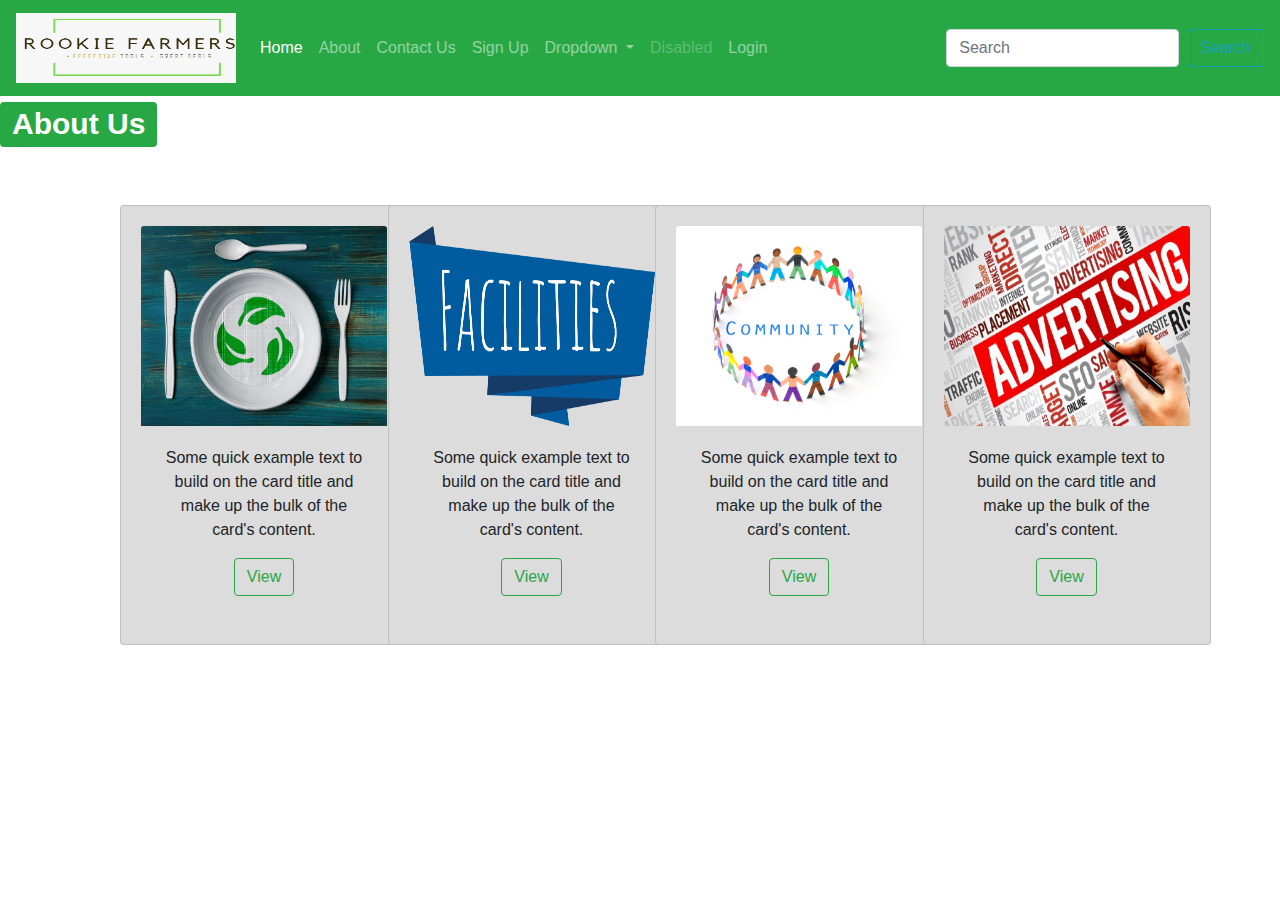
<file: Njoguu/About.html>
<!DOCTYPE html>
<html lang="en">
<head>
    <!-- Required meta tags -->
    <meta charset="utf-8">
    <meta name="viewport" content="width=device-width, initial-scale=1, shrink-to-fit=no">

    <!-- Bootstrap CSS -->
    <link rel="stylesheet" href="https://stackpath.bootstrapcdn.com/bootstrap/4.4.1/css/bootstrap.min.css" integrity="sha384-Vkoo8x4CGsO3+Hhxv8T/Q5PaXtkKtu6ug5TOeNV6gBiFeWPGFN9MuhOf23Q9Ifjh" crossorigin="anonymous">
    <!--downloaded css-->
    <link rel="stylesheet" href="bootstrap-4.4.1-dist/css/bootstrap.min.css">
    <!--custom css-->
    <link rel="stylesheet" href="css/main.css">
    <title>About</title>
</head>
<body>
<nav class="navbar navbar-expand-lg navbar-dark bg-success">
    <a class="navbar-brand" href="index.html">
        <img src="images/LOGO.png" alt="">
    </a>
    <button class="navbar-toggler" type="button" data-toggle="collapse" data-target="#navbarSupportedContent" aria-controls="navbarSupportedContent" aria-expanded="false" aria-label="Toggle navigation">
        <span class="navbar-toggler-icon"></span>
    </button>

    <div class="collapse navbar-collapse" id="navbarSupportedContent">
        <ul class="navbar-nav mr-auto">
            <li class="nav-item active">
                <a class="nav-link" href="#">Home <span class="sr-only">(current)</span></a>
            </li>
            <li class="nav-item">
                <a class="nav-link" href="About.html">About</a>
            </li>
            <li class="nav-item">
                <a class="nav-link" href="Contact%20Us.html">Contact Us</a>
            </li>
            <li class="nav-item">
                <a class="nav-link" href="signup.html">Sign Up</a>
            </li>
            <li class="nav-item dropdown">
                <a class="nav-link dropdown-toggle" href="#" id="navbarDropdown" role="button" data-toggle="dropdown" aria-haspopup="true" aria-expanded="false">
                    Dropdown
                </a>
                <div class="dropdown-menu" aria-labelledby="navbarDropdown">
                    <a class="dropdown-item" href="#">Action</a>
                    <a class="dropdown-item" href="#">Another action</a>
                    <div class="dropdown-divider"></div>
                    <a class="dropdown-item" href="#">Something else here</a>
                </div>
            </li>
            <li class="nav-item">
                <a class="nav-link disabled" href="#" tabindex="-1" aria-disabled="true">Disabled</a>
            </li>
            <li class="nav-item">
                <a class="nav-link" href="login.html">Login</a>
            </li>
        </ul>
        <form class="form-inline my-2 my-lg-0">
            <input class="form-control mr-sm-2" type="search" placeholder="Search" aria-label="Search">
            <button class="btn btn-outline-info my-2 my-sm-0" type="submit">Search</button>
        </form>
    </div>
</nav>
<h1><span class="badge badge-success">About Us</span></h1>
<div class="container">
    <div class="row">
        <div class="col col-sm-3 col-md-3 col-lg-3 col-xl-3">
            <div class="card" style="width: 18rem;">
                <img src="images/agribit.jpg" class="card-img-top" alt="...">
                <div class="card-body">
                    <p class="card-text">Some quick example text to build on the card title and make up the bulk of the card's content.</p>
                    <a href="#" class="btn btn-outline-success">View</a>
                </div>
            </div>
        </div>
        <div class="col col-sm-3 col-md-3 col-lg-3 col-xl-3">
            <div class="card" style="width: 18rem;">
                <img src="images/facilities-2469.jpg" class="card-img-top" alt="...">
                <div class="card-body">
                    <p class="card-text">Some quick example text to build on the card title and make up the bulk of the card's content.</p>
                    <a href="#" class="btn btn-outline-success">View</a>
                </div>
            </div>
        </div>
        <div class="col col-sm-3 col-md-3 col-lg-3 col-xl-3">
            <div class="card" style="width: 18rem;">
                <img src="images/Community.jpg" class="card-img-top" alt="...">
                <div class="card-body">
                    <p class="card-text">Some quick example text to build on the card title and make up the bulk of the card's content.</p>
                    <a href="#" class="btn btn-outline-success">View</a>
                </div>
            </div>
        </div>
        <div class="col col-sm-3 col-md-3 col-lg-3 col-xl-3">
            <div class="card" style="width: 18rem;">
                <img src="images/tyxlin5jmvajkjkxur5d5c4abbae220.jpg" class="card-img-top" alt="...">
                <div class="card-body">
                    <p class="card-text">Some quick example text to build on the card title and make up the bulk of the card's content.</p>
                    <a href="#" class="btn btn-outline-success">View</a>
                </div>
            </div>
        </div>
    </div>

</div>
</body>
</html>
</file>
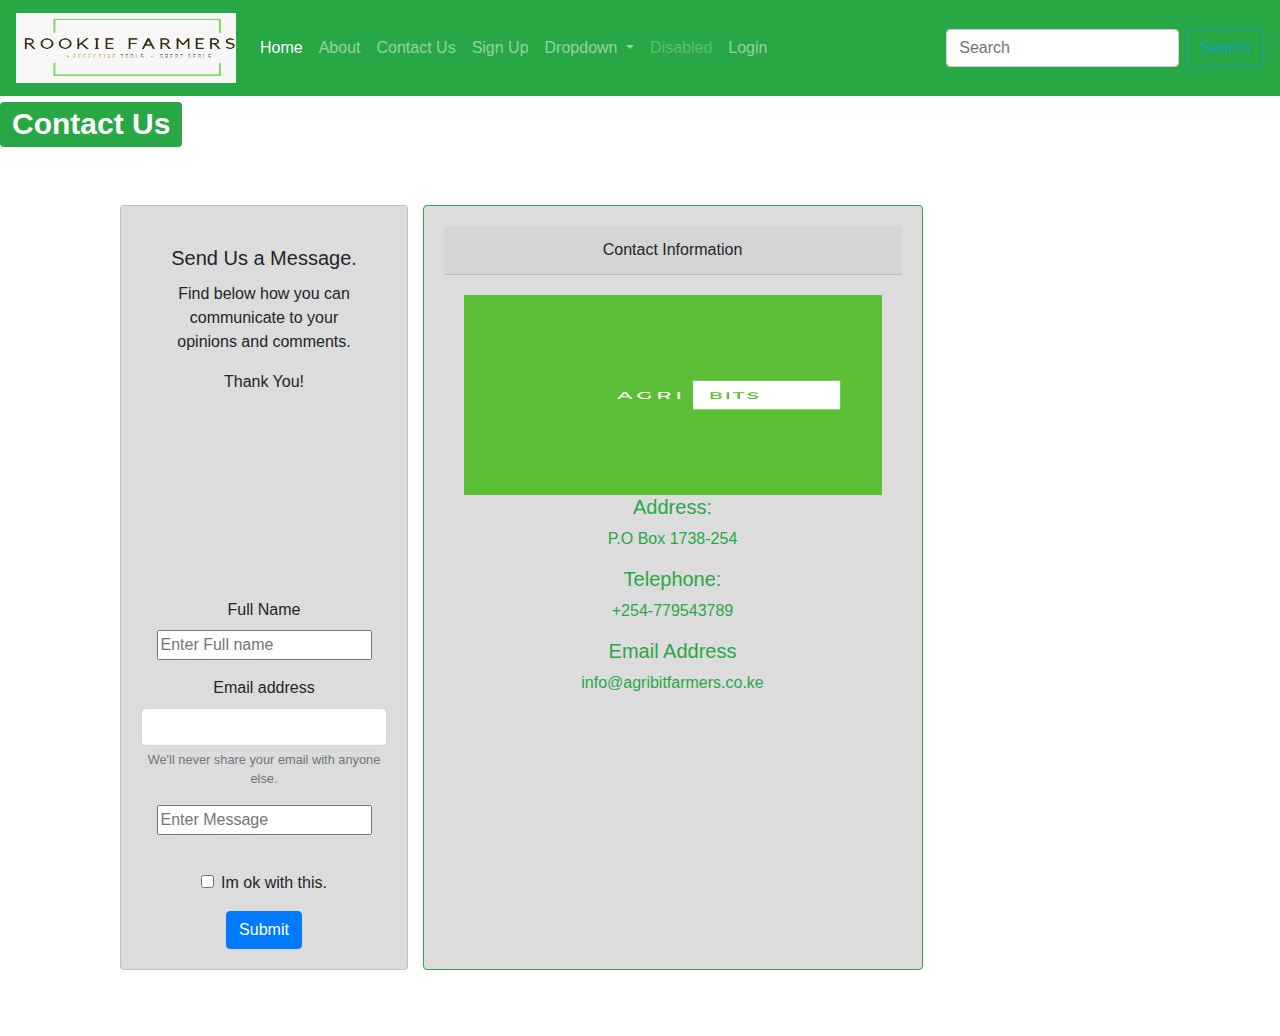
<file: Njoguu/Contact Us.html>
<!DOCTYPE html>
<html lang="en">
<head>
    <!-- Required meta tags -->
    <meta charset="utf-8">
    <meta name="viewport" content="width=device-width, initial-scale=1, shrink-to-fit=no">

    <!-- Bootstrap CSS -->
    <link rel="stylesheet" href="https://stackpath.bootstrapcdn.com/bootstrap/4.4.1/css/bootstrap.min.css" integrity="sha384-Vkoo8x4CGsO3+Hhxv8T/Q5PaXtkKtu6ug5TOeNV6gBiFeWPGFN9MuhOf23Q9Ifjh" crossorigin="anonymous">
    <!--downloaded css-->
    <link rel="stylesheet" href="bootstrap-4.4.1-dist/css/bootstrap.min.css">
    <!--custom css-->
    <link rel="stylesheet" href="css/main.css">
    <title>Contact Us</title>
</head>
<body style="height: 90vh">
<nav class="navbar navbar-expand-lg navbar-dark bg-success">
    <a class="navbar-brand" href="index.html">
        <img src="images/LOGO.png" alt="">
    </a>
    <button class="navbar-toggler" type="button" data-toggle="collapse" data-target="#navbarSupportedContent" aria-controls="navbarSupportedContent" aria-expanded="false" aria-label="Toggle navigation">
        <span class="navbar-toggler-icon"></span>
    </button>

    <div class="collapse navbar-collapse" id="navbarSupportedContent">
        <ul class="navbar-nav mr-auto">
            <li class="nav-item active">
                <a class="nav-link" href="#">Home <span class="sr-only">(current)</span></a>
            </li>
            <li class="nav-item">
                <a class="nav-link" href="About.html">About</a>
            </li>
            <li class="nav-item">
                <a class="nav-link" href="Contact%20Us.html">Contact Us</a>
            </li>
            <li class="nav-item">
                <a class="nav-link" href="signup.html">Sign Up</a>
            </li>
            <li class="nav-item dropdown">
                <a class="nav-link dropdown-toggle" href="#" id="navbarDropdown" role="button" data-toggle="dropdown" aria-haspopup="true" aria-expanded="false">
                    Dropdown
                </a>
                <div class="dropdown-menu" aria-labelledby="navbarDropdown">
                    <a class="dropdown-item" href="#">Action</a>
                    <a class="dropdown-item" href="#">Another action</a>
                    <div class="dropdown-divider"></div>
                    <a class="dropdown-item" href="#">Something else here</a>
                </div>
            </li>
            <li class="nav-item">
                <a class="nav-link disabled" href="#" tabindex="-1" aria-disabled="true">Disabled</a>
            </li>
            <li class="nav-item">
                <a class="nav-link" href="login.html">Login</a>
            </li>
        </ul>
        <form class="form-inline my-2 my-lg-0">
            <input class="form-control mr-sm-2" type="search" placeholder="Search" aria-label="Search">
            <button class="btn btn-outline-info my-2 my-sm-0" type="submit">Search</button>
        </form>
    </div>
</nav>
<h1><span class="badge badge-success">Contact Us</span></h1>

<div class="container">
    <div class="row">
        <div class="col col-sm-3 col-md-3 col-lg-3 col-xl-3">
            <div class="card" style="width: 18rem;height: 85vh">
                <div class="card-body">
                    <h5 class="card-title">Send Us a Message.</h5>
                    <p class="card-text">Find below how you can communicate to your opinions and comments.</p>
                    <p>Thank You!</p>
                </div>
                <br><br><br><br>
                <ul class="list-group list-group-flush">
                    <form>
                        <div class="form-group">
                            <label for="exampleCheck1">Full Name</label>
                            <input type="text" placeholder="Enter Full name">
                        </div>
                        <div class="form-group">
                            <label for="exampleInputEmail1">Email address</label>
                            <input type="email" class="form-control" id="exampleInputEmail1" aria-describedby="emailHelp">
                            <small id="emailHelp" class="form-text text-muted">We'll never share your email with anyone else.</small>
                        </div>
                        <div class="form-group" style="height: 50px">
                            <input type="text" placeholder="Enter Message">
                        </div>
                        <div class="form-group form-check">
                            <input type="checkbox" class="form-check-input" id="exampleCheck1">
                            <label class="form-check-label" for="exampleCheck1">Im ok with this.</label>
                        </div>
                        <button type="submit" class="btn btn-primary">Submit</button>
                    </form>
                </ul>
            </div>
        </div>
        <div class="col col-sm-3 col-md-3 col-lg-3 col-xl-3" style="padding-left: 50px">
            <div class="card border-success mb-3" style="width: 500px;height: 85vh">
                <div class="card-header">Contact Information</div>
                <div class="card-body text-success">
                    <img src="images/Green%20with%20White%20Box%20Agriculture%20Logo%20(1).png" alt="" style="width: 100%;height: 200px">
                    <br>
                    <div>
                    <h5>Address:</h5>
                        <p>P.O Box 1738-254</p></div>
                    <div>
                        <h5>Telephone:</h5>
                        <p>+254-779543789</p>
                    </div>
                    <div>
                        <h5>Email Address</h5>
                        <p>info@agribitfarmers.co.ke</p>
                    </div>
                </div>
        </div>
    </div>
</div>
</div>
</body>
</html>
</file>
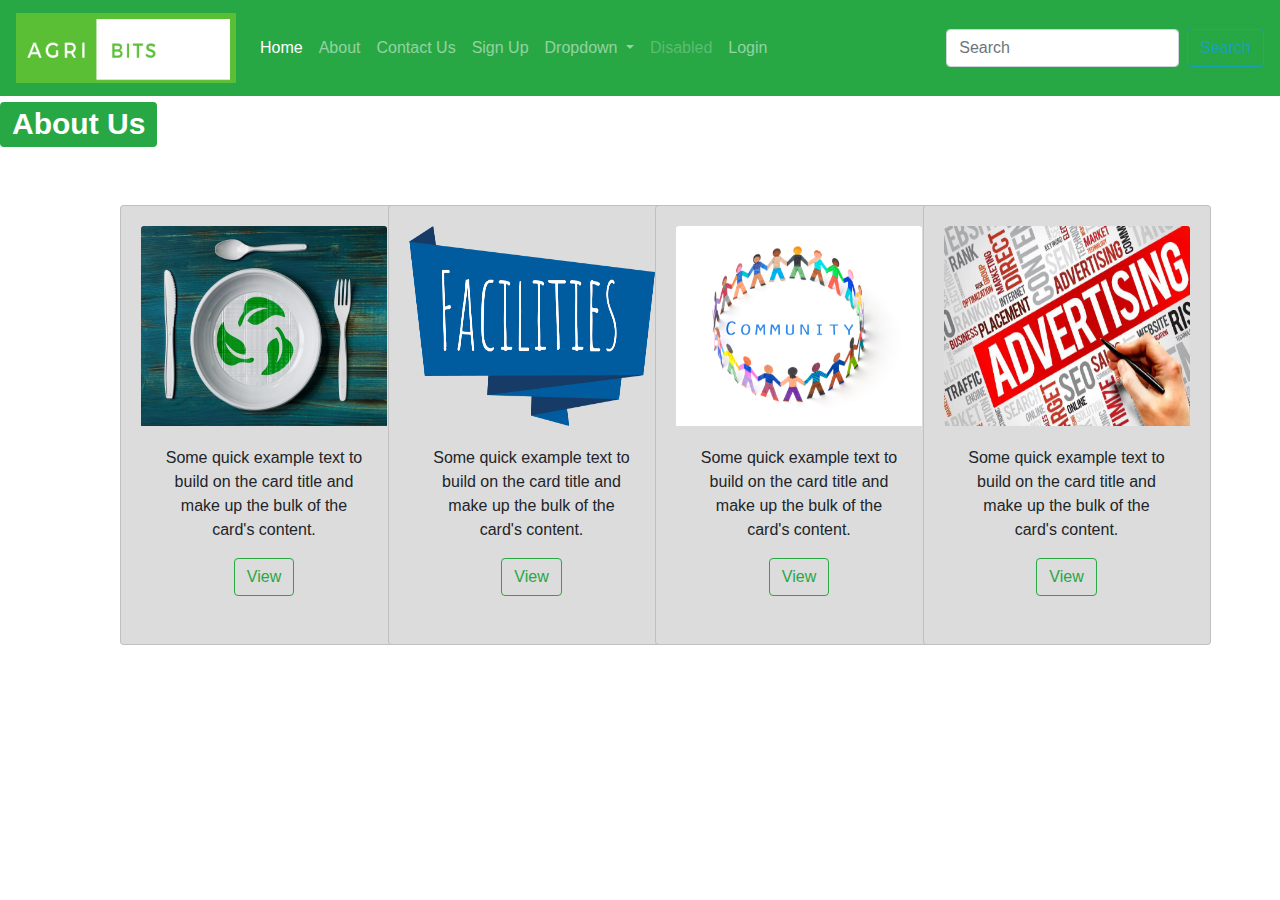
<file: push1/Njoguu/About.html>
<!DOCTYPE html>
<html lang="en">
<head>
    <!-- Required meta tags -->
    <meta charset="utf-8">
    <meta name="viewport" content="width=device-width, initial-scale=1, shrink-to-fit=no">

    <!-- Bootstrap CSS -->
    <link rel="stylesheet" href="https://stackpath.bootstrapcdn.com/bootstrap/4.4.1/css/bootstrap.min.css" integrity="sha384-Vkoo8x4CGsO3+Hhxv8T/Q5PaXtkKtu6ug5TOeNV6gBiFeWPGFN9MuhOf23Q9Ifjh" crossorigin="anonymous">
    <!--downloaded css-->
    <link rel="stylesheet" href="bootstrap-4.4.1-dist/css/bootstrap.min.css">
    <!--custom css-->
    <link rel="stylesheet" href="css/main.css">
    <title>About</title>
</head>
<body>
<nav class="navbar navbar-expand-lg navbar-dark bg-success">
    <a class="navbar-brand" href="index.html">
        <img src="images/LOGO.png" alt="">
    </a>
    <button class="navbar-toggler" type="button" data-toggle="collapse" data-target="#navbarSupportedContent" aria-controls="navbarSupportedContent" aria-expanded="false" aria-label="Toggle navigation">
        <span class="navbar-toggler-icon"></span>
    </button>

    <div class="collapse navbar-collapse" id="navbarSupportedContent">
        <ul class="navbar-nav mr-auto">
            <li class="nav-item active">
                <a class="nav-link" href="index.html">Home <span class="sr-only">(current)</span></a>
            </li>
            <li class="nav-item">
                <a class="nav-link" href="About.html">About</a>
            </li>
            <li class="nav-item">
                <a class="nav-link" href="Contact%20Us.html">Contact Us</a>
            </li>
            <li class="nav-item">
                <a class="nav-link" href="signup.html">Sign Up</a>
            </li>
            <li class="nav-item dropdown">
                <a class="nav-link dropdown-toggle" href="#" id="navbarDropdown" role="button" data-toggle="dropdown" aria-haspopup="true" aria-expanded="false">
                    Dropdown
                </a>
                <div class="dropdown-menu" aria-labelledby="navbarDropdown">
                    <a class="dropdown-item" href="#">Action</a>
                    <a class="dropdown-item" href="#">Another action</a>
                    <div class="dropdown-divider"></div>
                    <a class="dropdown-item" href="#">Something else here</a>
                </div>
            </li>
            <li class="nav-item">
                <a class="nav-link disabled" href="#" tabindex="-1" aria-disabled="true">Disabled</a>
            </li>
            <li class="nav-item">
                <a class="nav-link" href="login.html">Login</a>
            </li>
        </ul>
        <form class="form-inline my-2 my-lg-0">
            <input class="form-control mr-sm-2" type="search" placeholder="Search" aria-label="Search">
            <button class="btn btn-outline-info my-2 my-sm-0" type="submit">Search</button>
        </form>
    </div>
</nav>
<h1><span class="badge badge-success">About Us</span></h1>
<div class="container">
    <div class="row">
        <div class="col col-sm-3 col-md-3 col-lg-3 col-xl-3">
            <div class="card" style="width: 18rem;">
                <img src="images/agribit.jpg" class="card-img-top" alt="...">
                <div class="card-body">
                    <p class="card-text">Some quick example text to build on the card title and make up the bulk of the card's content.</p>
                    <a href="#" class="btn btn-outline-success">View</a>
                </div>
            </div>
        </div>
        <div class="col col-sm-3 col-md-3 col-lg-3 col-xl-3">
            <div class="card" style="width: 18rem;">
                <img src="images/facilities-2469.jpg" class="card-img-top" alt="...">
                <div class="card-body">
                    <p class="card-text">Some quick example text to build on the card title and make up the bulk of the card's content.</p>
                    <a href="#" class="btn btn-outline-success">View</a>
                </div>
            </div>
        </div>
        <div class="col col-sm-3 col-md-3 col-lg-3 col-xl-3">
            <div class="card" style="width: 18rem;">
                <img src="images/Community.jpg" class="card-img-top" alt="...">
                <div class="card-body">
                    <p class="card-text">Some quick example text to build on the card title and make up the bulk of the card's content.</p>
                    <a href="#" class="btn btn-outline-success">View</a>
                </div>
            </div>
        </div>
        <div class="col col-sm-3 col-md-3 col-lg-3 col-xl-3">
            <div class="card" style="width: 18rem;">
                <img src="images/tyxlin5jmvajkjkxur5d5c4abbae220.jpg" class="card-img-top" alt="...">
                <div class="card-body">
                    <p class="card-text">Some quick example text to build on the card title and make up the bulk of the card's content.</p>
                    <a href="#" class="btn btn-outline-success">View</a>
                </div>
            </div>
        </div>
    </div>

</div>
</body>
</html>
</file>
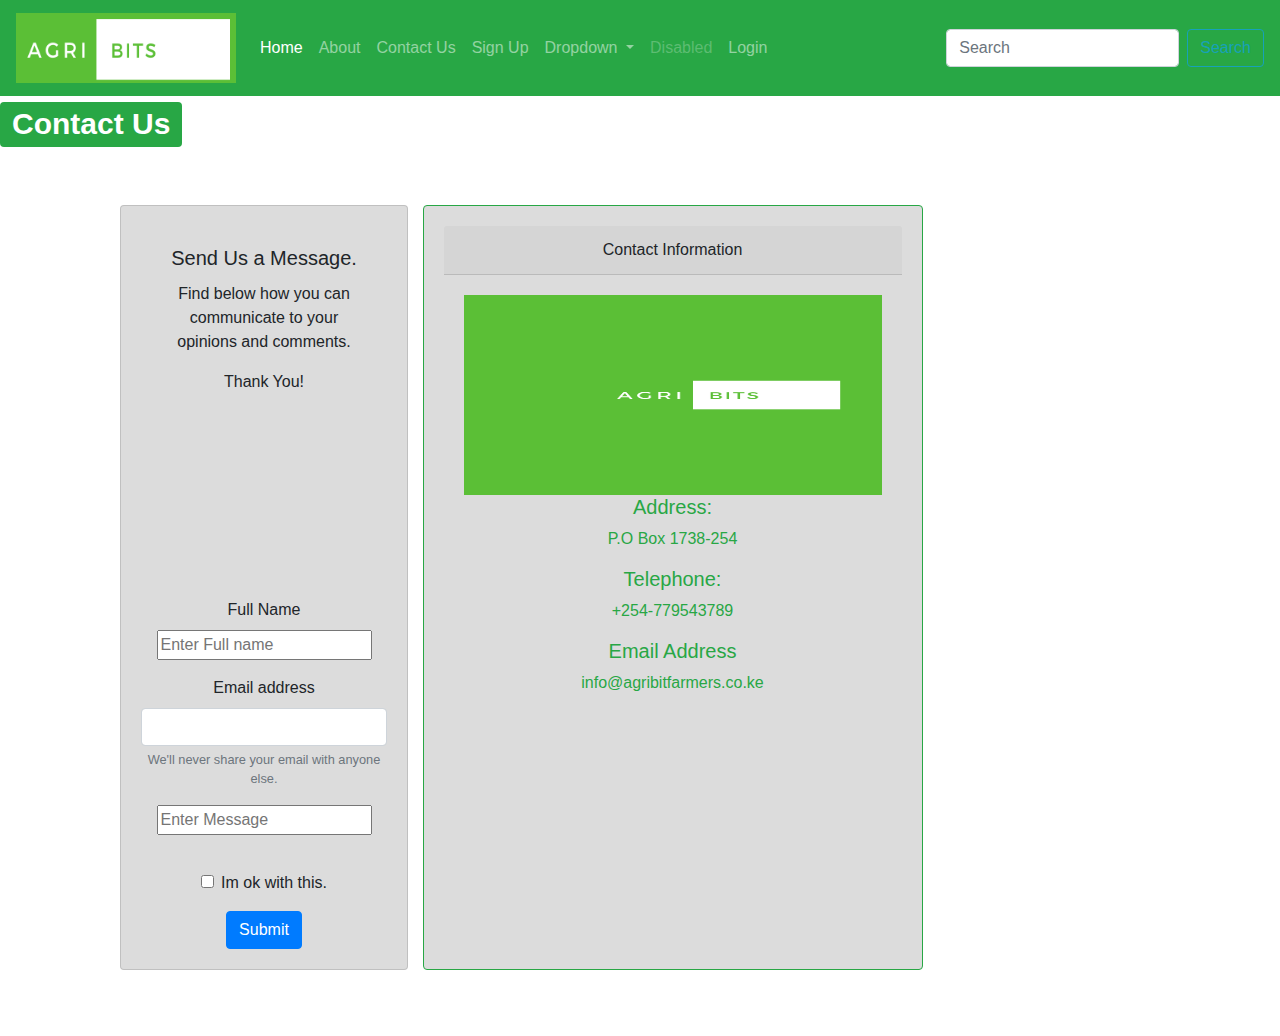
<file: push1/Njoguu/Contact Us.html>
<!DOCTYPE html>
<html lang="en">
<head>
    <!-- Required meta tags -->
    <meta charset="utf-8">
    <meta name="viewport" content="width=device-width, initial-scale=1, shrink-to-fit=no">

    <!-- Bootstrap CSS -->
    <link rel="stylesheet" href="https://stackpath.bootstrapcdn.com/bootstrap/4.4.1/css/bootstrap.min.css" integrity="sha384-Vkoo8x4CGsO3+Hhxv8T/Q5PaXtkKtu6ug5TOeNV6gBiFeWPGFN9MuhOf23Q9Ifjh" crossorigin="anonymous">
    <!--downloaded css-->
    <link rel="stylesheet" href="bootstrap-4.4.1-dist/css/bootstrap.min.css">
    <!--custom css-->
    <link rel="stylesheet" href="css/main.css">
    <title>Contact Us</title>
</head>
<body style="height: 90vh">
<nav class="navbar navbar-expand-lg navbar-dark bg-success">
    <a class="navbar-brand" href="index.html">
        <img src="images/LOGO.png" alt="">
    </a>
    <button class="navbar-toggler" type="button" data-toggle="collapse" data-target="#navbarSupportedContent" aria-controls="navbarSupportedContent" aria-expanded="false" aria-label="Toggle navigation">
        <span class="navbar-toggler-icon"></span>
    </button>

    <div class="collapse navbar-collapse" id="navbarSupportedContent">
        <ul class="navbar-nav mr-auto">
            <li class="nav-item active">
                <a class="nav-link" href="index.html">Home <span class="sr-only">(current)</span></a>
            </li>
            <li class="nav-item">
                <a class="nav-link" href="About.html">About</a>
            </li>
            <li class="nav-item">
                <a class="nav-link" href="Contact%20Us.html">Contact Us</a>
            </li>
            <li class="nav-item">
                <a class="nav-link" href="signup.html">Sign Up</a>
            </li>
            <li class="nav-item dropdown">
                <a class="nav-link dropdown-toggle" href="#" id="navbarDropdown" role="button" data-toggle="dropdown" aria-haspopup="true" aria-expanded="false">
                    Dropdown
                </a>
                <div class="dropdown-menu" aria-labelledby="navbarDropdown">
                    <a class="dropdown-item" href="#">Action</a>
                    <a class="dropdown-item" href="#">Another action</a>
                    <div class="dropdown-divider"></div>
                    <a class="dropdown-item" href="#">Something else here</a>
                </div>
            </li>
            <li class="nav-item">
                <a class="nav-link disabled" href="#" tabindex="-1" aria-disabled="true">Disabled</a>
            </li>
            <li class="nav-item">
                <a class="nav-link" href="login.html">Login</a>
            </li>
        </ul>
        <form class="form-inline my-2 my-lg-0">
            <input class="form-control mr-sm-2" type="search" placeholder="Search" aria-label="Search">
            <button class="btn btn-outline-info my-2 my-sm-0" type="submit">Search</button>
        </form>
    </div>
</nav>
<h1><span class="badge badge-success">Contact Us</span></h1>

<div class="container">
    <div class="row">
        <div class="col col-sm-3 col-md-3 col-lg-3 col-xl-3">
            <div class="card" style="width: 18rem;height: 85vh">
                <div class="card-body">
                    <h5 class="card-title">Send Us a Message.</h5>
                    <p class="card-text">Find below how you can communicate to your opinions and comments.</p>
                    <p>Thank You!</p>
                </div>
                <br><br><br><br>
                <ul class="list-group list-group-flush">
                    <form>
                        <div class="form-group">
                            <label for="exampleCheck1">Full Name</label>
                            <input type="text" placeholder="Enter Full name">
                        </div>
                        <div class="form-group">
                            <label for="exampleInputEmail1">Email address</label>
                            <input type="email" class="form-control" id="exampleInputEmail1" aria-describedby="emailHelp">
                            <small id="emailHelp" class="form-text text-muted">We'll never share your email with anyone else.</small>
                        </div>
                        <div class="form-group" style="height: 50px">
                            <input type="text" placeholder="Enter Message">
                        </div>
                        <div class="form-group form-check">
                            <input type="checkbox" class="form-check-input" id="exampleCheck1">
                            <label class="form-check-label" for="exampleCheck1">Im ok with this.</label>
                        </div>
                        <button type="submit" class="btn btn-primary">Submit</button>
                    </form>
                </ul>
            </div>
        </div>
        <div class="col col-sm-3 col-md-3 col-lg-3 col-xl-3" style="padding-left: 50px">
            <div class="card border-success mb-3" style="width: 500px;height: 85vh">
                <div class="card-header">Contact Information</div>
                <div class="card-body text-success">
                    <img src="images/Green%20with%20White%20Box%20Agriculture%20Logo%20(1).png" alt="" style="width: 100%;height: 200px">
                    <br>
                    <div>
                    <h5>Address:</h5>
                        <p>P.O Box 1738-254</p></div>
                    <div>
                        <h5>Telephone:</h5>
                        <p>+254-779543789</p>
                    </div>
                    <div>
                        <h5>Email Address</h5>
                        <p>info@agribitfarmers.co.ke</p>
                    </div>
                </div>
        </div>
    </div>
</div>
</div>
</body>
</html>
</file>
<file: Njoguu/css/main.css>
.carousel-item{
    height: 65vh;
}
.sect1{
    text-align: center;
    padding: 20px;
    background-color: gainsboro;
}
.sect1 .row{
    margin-top: 20px;
}
.sect1 .card{
    font-weight: bold;
    font-family: "Tibetan Machine Uni";
    font-size: 0.7em;
    color: black;
    width: 300px;
    padding: 20px;
}
.sect1.card:hover{
    box-shadow: 3px 3px 3px 3px #cccccc;
}
.sect1 .card img:hover{
    opacity: 0.5;
}
.sect1 .card img{
    height: 200px;
}
.sect2{
    background-color: white;
    height: 70vh;
    text-align: center;
    font-family: "Tibetan Machine Uni";
    padding-top: 50px;
}
.vid1{
    height: 60vh;
    border: 2px solid black;
}
.sect3{
    height: 100vh;
    background-color: gainsboro ;
    padding-top: 50px;
    text-align: center;
    font-family: "Tibetan Machine Uni";
}
.card-img-top{
    height: 200px;
    width: 100%;
}
.card{
    height: 440px ;
    width: 300px;
    background-color: gainsboro;
    position: center;
    text-align: center;
    padding: 20px;
}
.sect3 .row{
    padding-left: 35px;
}
.sect3 .card:hover{
    opacity: 0.7;
}
.sect4{
    height: 70vh;
    text-align: center;
    padding: 50px;
    font-family: "Tibetan Machine Uni";
}
.sect4 .row{
    padding: 35px;
}
.sect4 .card{
    background-color: white;
    height: 350px;
    width: 800px;
    text-align: center;
    padding: 20px;
}
.sect4 .card:hover{
    opacity: 0.7;
}
.ftr{
    background-color: black;
    text-align: center;
}
.auth-signup{
    background-color: gainsboro;
    padding: 20px;
    border-radius: 10px;
    box-shadow: 3px 3px 3px 3px black;
}
.auth-signup img{
    border: 2px solid black ;
    width: 250px;
    height: 300px;
    border-radius: 50%;
}
.auth-signup .content-title{
    text-align: center;
    font-family: "Tibetan Machine Uni";
}
.auth-signup{
    padding: 15px;
    margin-top: 0;
    background-image: linear-gradient(to bottom right, darkgreen, darkolivegreen, greenyellow);

}
.auth-signup hr{
    background-color: black;
    padding: 2px;
}
.auth-signup label{
    font-size: larger;
}
.container{
    padding: 50px;
}
.navbar-brand img{
    height: 70px;
    width: 220px;
}
.pagination5{
    padding-left: 800px;
}
</file>
<file: push1/Njoguu/css/main.css>
.carousel-item{
    height: 65vh;
}
.sect1{
    text-align: center;
    padding: 20px;
    background-color: gainsboro;
}
.sect1 .row{
    margin-top: 20px;
}
.sect1 .card{
    font-weight: bold;
    font-family: "Tibetan Machine Uni";
    font-size: 0.7em;
    color: black;
    width: 300px;
    padding: 20px;
}
.sect1.card:hover{
    box-shadow: 3px 3px 3px 3px #cccccc;
}
.sect1 .card img:hover{
    opacity: 0.5;
}
.sect1 .card img{
    height: 200px;
}
.sect2{
    background-color: white;
    height: 70vh;
    text-align: center;
    font-family: "Tibetan Machine Uni";
    padding-top: 50px;
}
.vid1{
    height: 60vh;
    border: 2px solid black;
}
.sect3{
    height: 100vh;
    background-color: gainsboro ;
    padding-top: 50px;
    text-align: center;
    font-family: "Tibetan Machine Uni";
}
.card-img-top{
    height: 200px;
    width: 100%;
}
.card{
    height: 440px ;
    width: 300px;
    background-color: gainsboro;
    position: center;
    text-align: center;
    padding: 20px;
}
.sect3 .row{
    padding-left: 35px;
}
.sect3 .card:hover{
    opacity: 0.7;
}
.sect4{
    height: 70vh;
    text-align: center;
    padding: 50px;
    font-family: "Tibetan Machine Uni";
}
.sect4 .row{
    padding: 35px;
}
.sect4 .card{
    background-color: white;
    height: 350px;
    width: 800px;
    text-align: center;
    padding: 20px;
}
.sect4 .card:hover{
    opacity: 0.7;
}
.ftr{
    background-color: black;
    text-align: center;
}
.auth-signup{
    background-color: gainsboro;
    padding: 20px;
    border-radius: 10px;
    box-shadow: 3px 3px 3px 3px black;
}
.auth-signup img{
    border: 2px solid black ;
    width: 250px;
    height: 300px;
    border-radius: 50%;
}
.auth-signup .content-title{
    text-align: center;
    font-family: "Tibetan Machine Uni";
}
.auth-signup{
    padding: 15px;
    margin-top: 0;
    background-image: linear-gradient(to bottom right, darkgreen, darkolivegreen, greenyellow);

}
.auth-signup hr{
    background-color: black;
    padding: 2px;
}
.auth-signup label{
    font-size: larger;
}
.container{
    padding: 50px;
}
.navbar-brand img{
    height: 70px;
    width: 220px;
}
.pagination5{
    padding-left: 800px;
}
</file>
